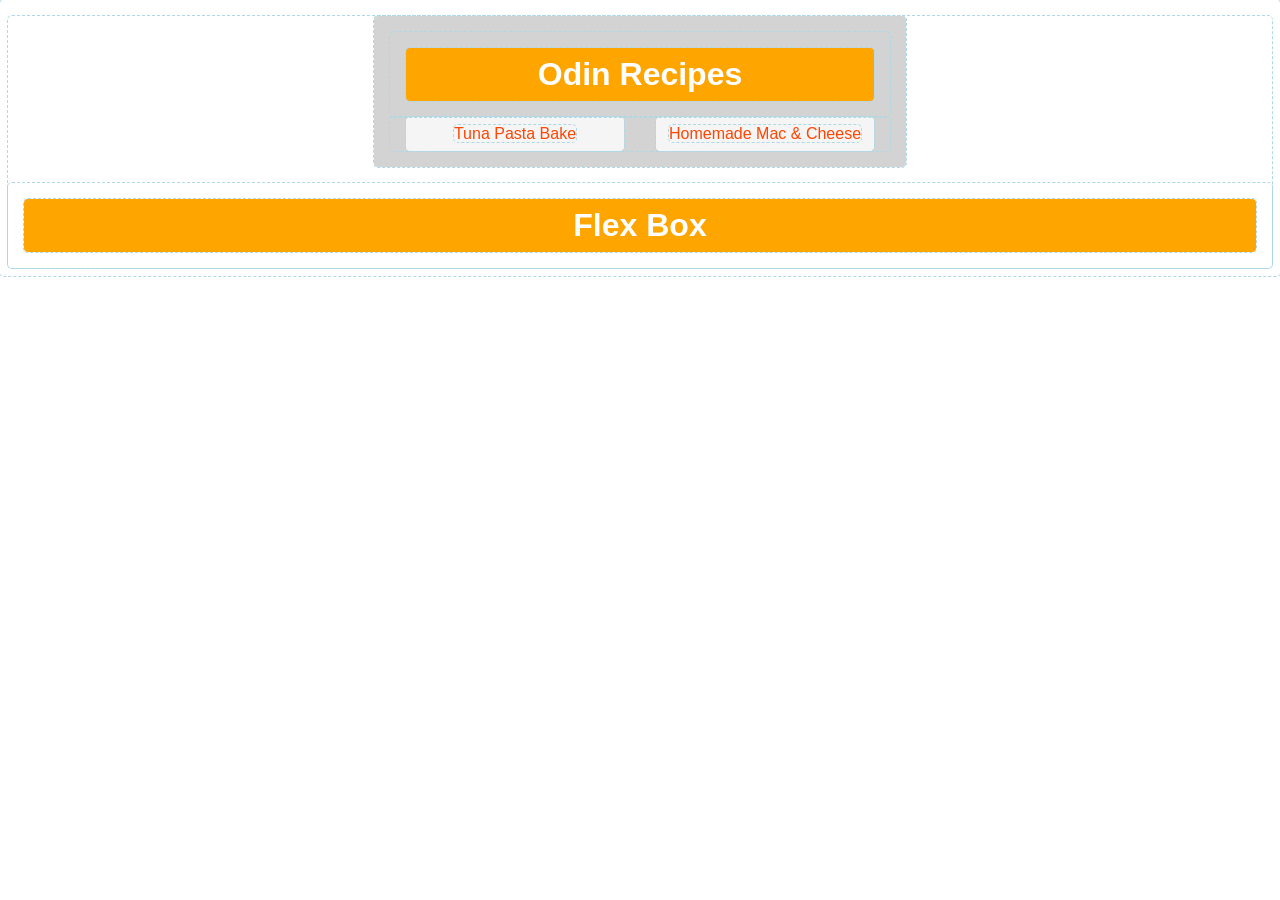
<file: index.html>
<!DOCTYPE html>
<html lang="en">
<head>
    <meta charset="UTF-8">
    <meta name="viewport" content="width=device-width, initial-scale=1.0">
    <link rel="stylesheet" href="style.css">
    <title>Odin Recipes</title>
</head>
<body>
    <div class="recipe-card">
        <div class="title"><h1>Odin Recipes</h1></div>

        <div class="menu">
            <div class="menu-item">
                <a href="./recipes/tuna-pasta-bake.html" target="_blank" rel="noopener noreferrer">Tuna Pasta Bake</a>
            </div>
            <div class="menu-item">
                <a href="./recipes/mac-and-cheese.html" target="_blank" rel="noopener noreferrer">Homemade Mac & Cheese</a>
            </div>
        </div>
    </div>

    <div class="title"><h1>Flex Box</h1></div>

</body>
</html>
</file>
<file: style.css>
* {
    font-family: Arial, Helvetica, sans-serif;
    outline: 1px dashed lightblue;
    border-radius: 4px;
}

a {
    color: orangered;
    text-decoration: none;
}

li {
    list-style-type: none;
}

body {
    /* width: 500px; */
    /* margin: 16px auto; */
    /* padding: 16px; */
}

.recipe-card {
    width: 500px;
    margin: 16px auto;
    padding: 16px;
    background-color: lightgray;
}

h1 {
    font-weight: 800;
    color: white;
    background-color: orange;
    text-align: center;
    padding: 8px;
    margin: 16px;
}

.title {
    display: flex;
}

.title h1 {
    flex: 1;
}

.menu .title {
    display: block;
    padding: 6px;
    border: 1px solid orange;
    margin: 8px auto;
    font-weight: 700;
    color: orange;
}

.menu {
    display: flex;
    text-align: center;
}

.menu-item {
    flex: 1;
    padding: 8px;
    margin: 0 16px;
    color: orange;
    background-color: whitesmoke;
}

.flex {
    display: flex;
}
</file>
